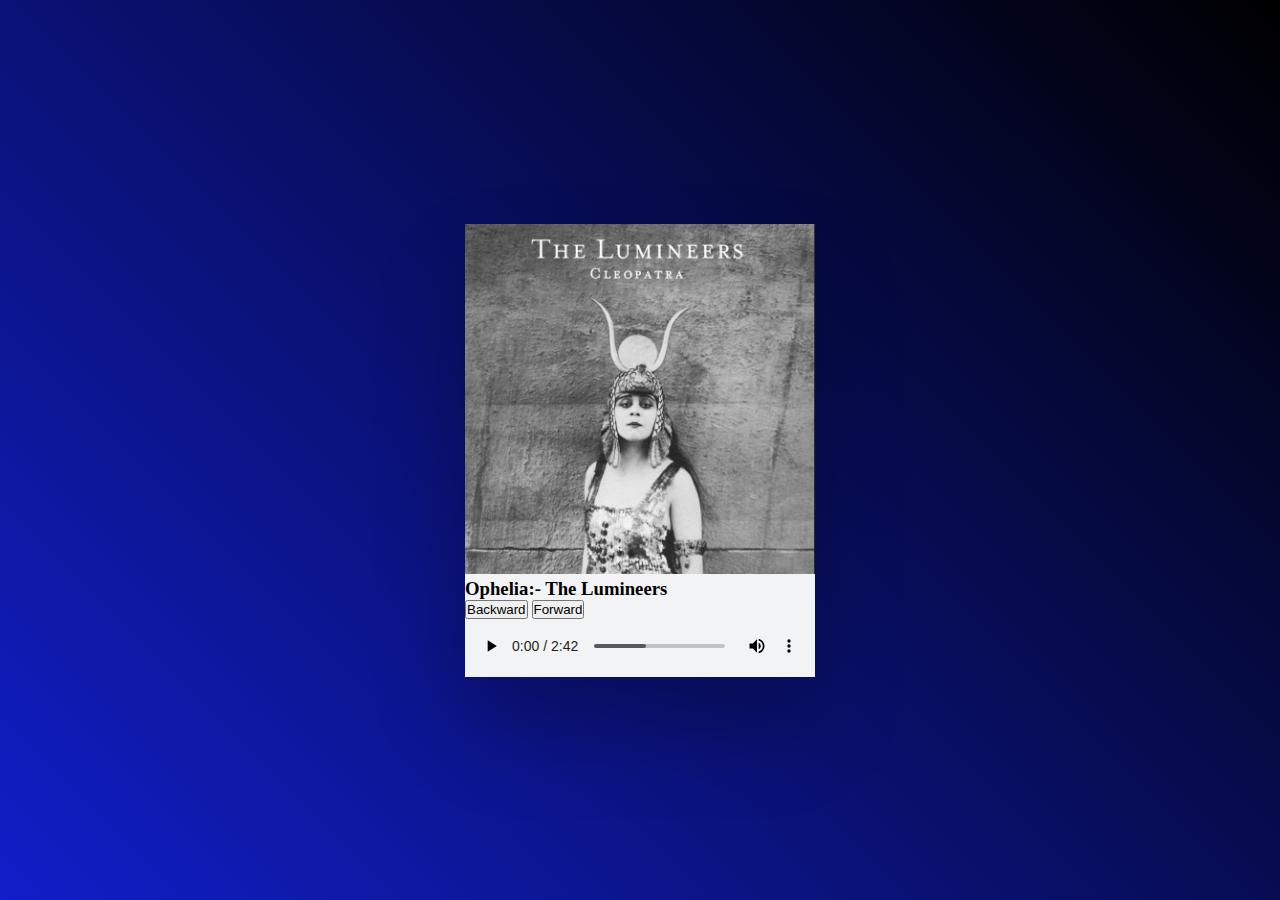
<file: ophelia.html>
<!DOCTYPE html>
<html lang="en" dir="ltr">
  <head>
    <meta charset="utf-8">
    <title>Music Player</title>
    <link rel="stylesheet" href="css/styles.css" />
  </head>
  <body>
        <div class="player"> 
            <div class="img">
                <img src="ophelia.jpg" alt="Ophelia">
                <div><h3>Ophelia:- The Lumineers</h3></div>
                <a href="brockhampton.html"><input type="button" class="button" value="Backward"></a>
                <a href="redbone.html"><input type="button" class="button" value="Forward"></a>
            </div>
            <audio controls>
                <source src="Ophelia.mp3" type"audio/mp3">
            </audio>
        </div>
  </body>
</html>
</file>
<file: css/styles.css>
*
{
    margin: 0;
    padding: 0;
    box-sizing: border-box;
}
body{
    display: flex;
    justify-content: center;
    align-items: center;
    min-height: 100vh;
    background: linear-gradient(45deg, #111ec9, #000000);
}

.player{
    position: relative;
    width: 350px;
    background: #f1f3f4;
    box-shadow: 0 50px 80px rgba(0,0,0,0.25);
}

.player img{
    position: relative;
    height: 350px;
    width: 350px;
}

.player audio
{
    width: 100%;
    outline: none;
    background-color: (#111ec9, #000000);
}

.button{
    position: relative;

}
</file>
